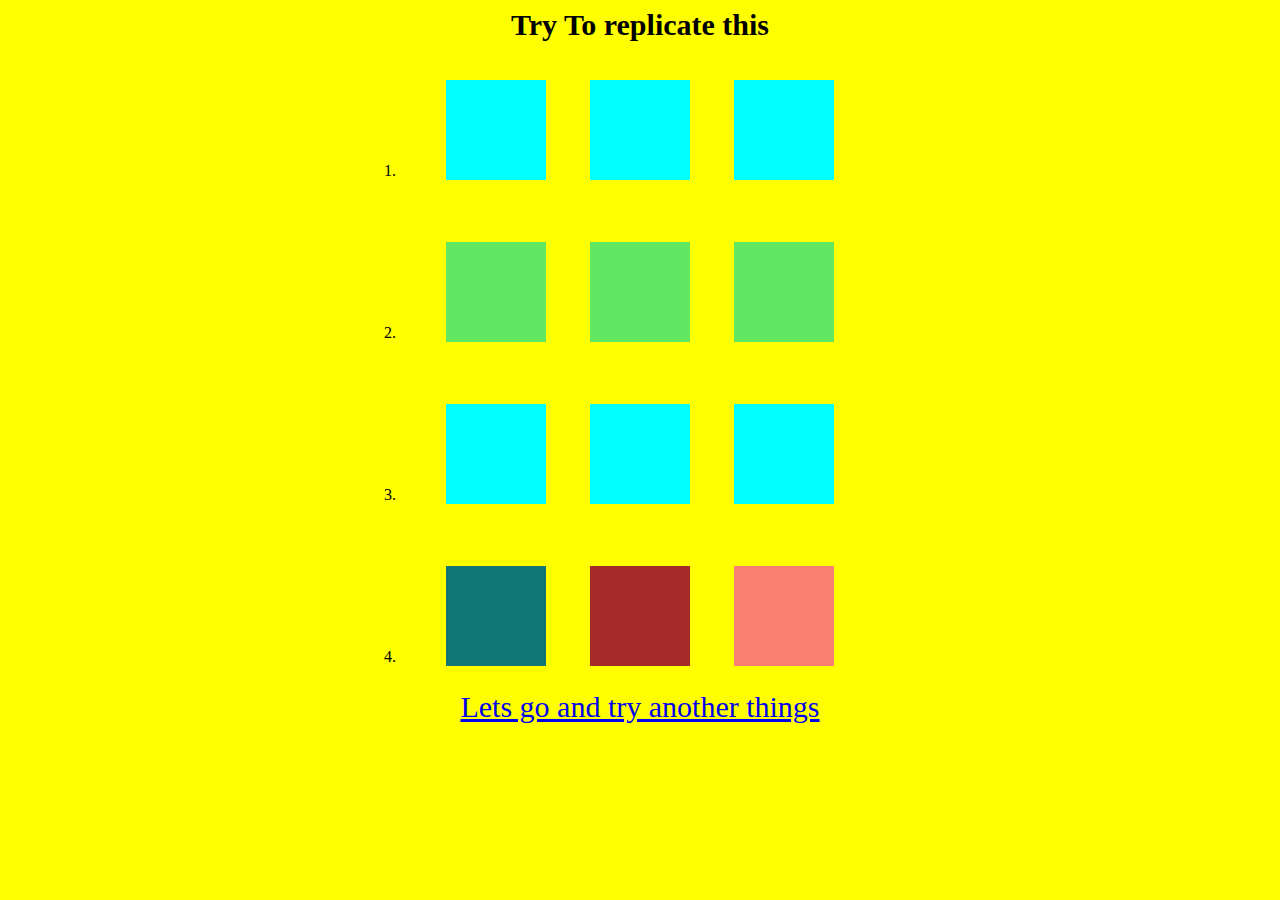
<file: index.html>
<!DOCTYPE html>
<html lang="en">
<head>
    <meta charset="UTF-8">
    <meta http-equiv="X-UA-Compatible" content="IE=edge">
    <meta name="viewport" content="width=device-width, initial-scale=1.0">
    <title>Document</title>
    <link rel="stylesheet" href="./index.css">
</head>
<body class="body">
    <div class="all">
        <div class="try">
            Try To replicate this
        </div>
        <div>
            <div class="num">1.</div>
            <div class="box11"></div>
            <div class="box11"></div>
            <div class="box11"></div>
        </div>
        <div>
            <div class="num">2.</div>
            <div class="box22"></div>
            <div class="box22"></div>
            <div class="box22"></div>
        </div>
        <div>
            <div class="num">3.</div>
            <div class="box33"></div>
            <div class="box33"></div>
            <div class="box33"></div>
        </div>
        <div>
            <div class="num">4.</div>
            <div class="box44 box41"></div>
            <div class="box44 box42"></div>
            <div class="box44 box43"></div>
        </div>
        <div>
            <a class="link" href="./boxs.html">Lets go and try another things</a>
        </div>
    </div>
    
</body>
</html>
</file>
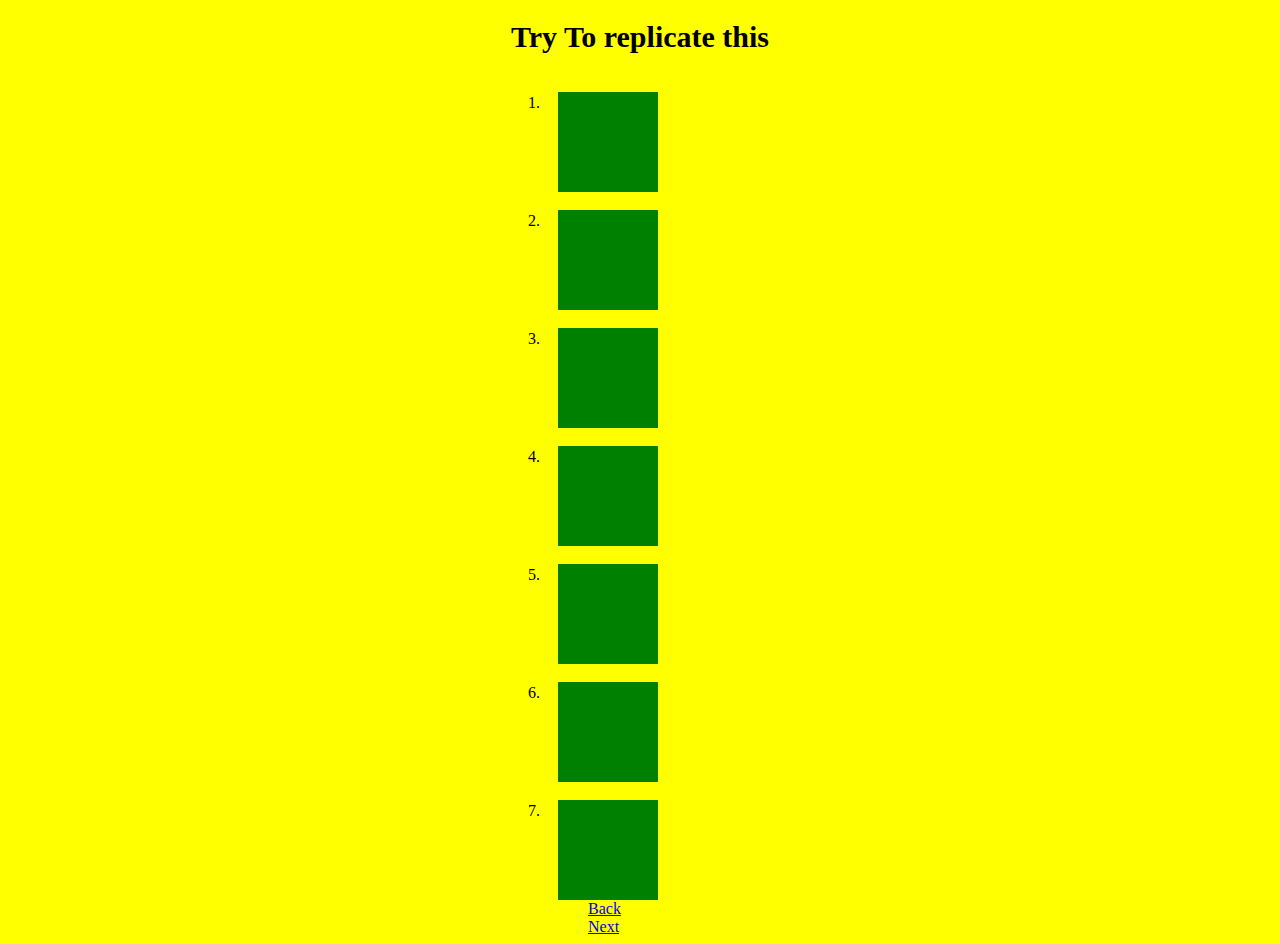
<file: boxs.html>
<!DOCTYPE html>
<html lang="en">
<head>
    <meta charset="UTF-8">
    <meta http-equiv="X-UA-Compatible" content="IE=edge">
    <meta name="viewport" content="width=device-width, initial-scale=1.0">
    <title>Document</title>
    <link rel="stylesheet" href="./index.css">
</head>
<body class="body">
    <h1 class="try">Try To replicate this</h1>
    <div class="num1">1.</div>
    <div class="boxx boxx1"></div>
    <div class="num1">2.</div>
    <div class="boxx boxx2"></div>
    <div class="num1">3.</div>
    <div class="boxx boxx3"></div>
    <div class="num1">4.</div>
    <div class="boxx boxx4"></div>
    <div class="num1">5.</div>
    <div class="boxx boxx5"></div>
    <div class="num1">6.</div>
    <div class="boxx boxx6"></div>
    <div class="num1">7.</div>
    <div class="boxx boxx7"></div>
    <div class="back">
        <a href="./index.html">Back</a><br>
        <a href="./car.html">Next</a>
    </div>
</body>
</html>
</file>
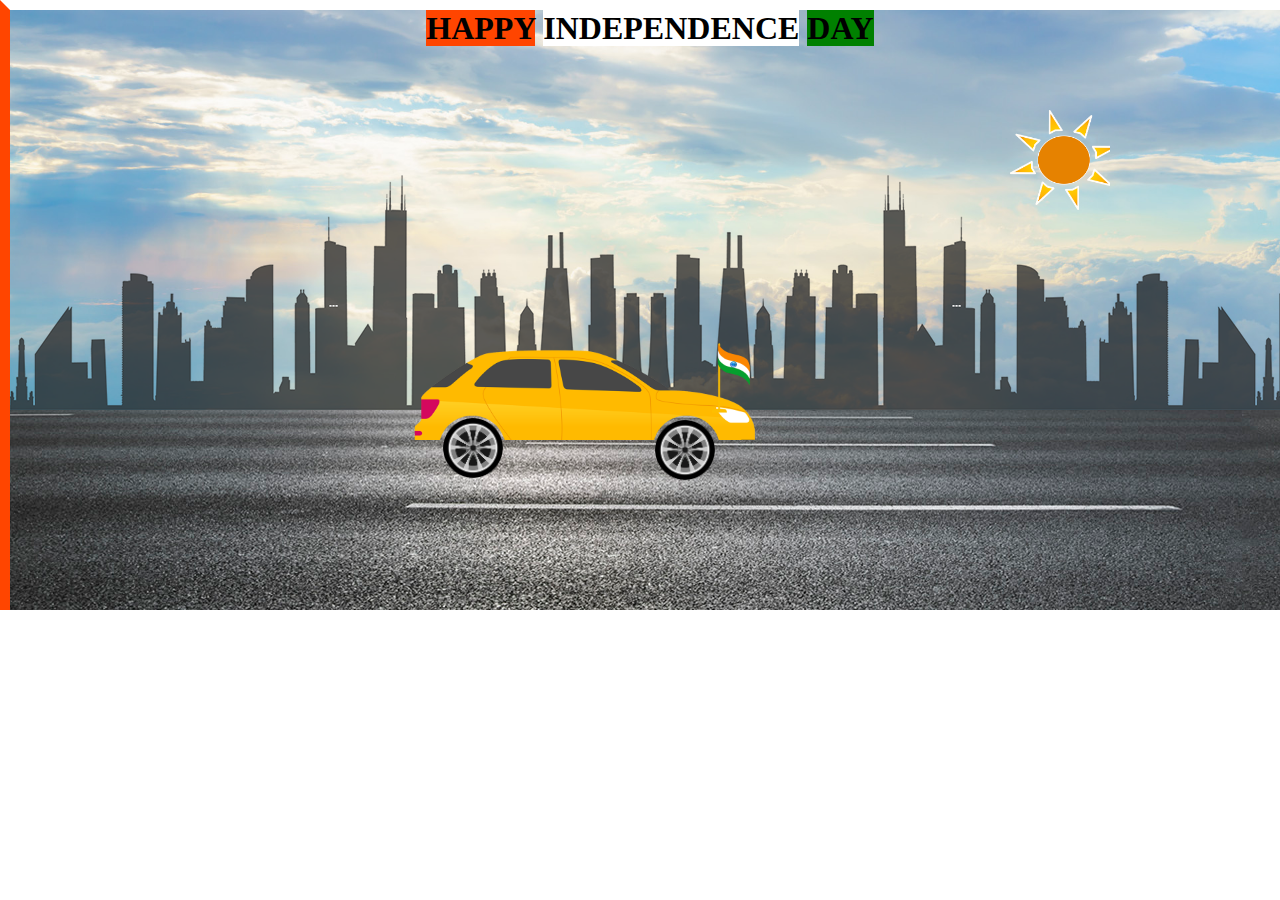
<file: car.html>
<!DOCTYPE html>
<html lang="en">
<head>
    <meta charset="UTF-8">
    <meta http-equiv="X-UA-Compatible" content="IE=edge">
    <meta name="viewport" content="width=device-width, initial-scale=1.0">
    <title>Document</title>
    <link rel="stylesheet" href="./index.css">
</head>
<body class="bodyy">
    <div class="sky"></div>
    <div class="road"></div>
    <div class="city"></div>
    <h1 class="up"><span class="happy">HAPPY</span> <span class="indi">INDEPENDENCE</span> <span class="day">DAY</span></h1>
    <div class="car"></div>
    <div class="wheel"></div>
    <div class="wheel2"></div>
    <div class="flag"></div>
    <div class="sun"></div>
    
</body>
</html>
</file>
<file: index.css>
.body{
    background-color: yellow;
}
.try{
    font-size: 30px;
    font-weight: bold;
}
.all{
    text-align: center;
}
.num{
    position: relative;
    right: 250px;
    top: 120px;
}
.box11{
    width: 100px;
    height: 100px;
    border: 0px;
    background-color: aqua;
    margin: 20px;
    display: inline-flex;
    animation-name: sample;
    animation-duration: 4s;
    animation-iteration-count: infinite;
    animation-duration: alternate;
}
@keyframes sample {
    0%{
        transform: skew(-30deg);
    }
    100%{
        transform: skew(30deg);
    }
}
.box22{
    width: 100px;
    height: 100px;
    border: 0px;
    background-color: rgb(97, 231, 97);
    margin: 20px;
    display: inline-flex;
    animation-name: sample2;
    animation-duration: 3s;
    animation-iteration-count: infinite;
    animation-duration: alternate;
}
@keyframes sample2 {
    0%{
        transform: skew(-15deg);
    }
    100%{
        transform: skew(15deg);
    }
}
.box33{
    width: 100px;
    height: 100px;
    border: 0px;
    background-color: aqua;
    margin: 20px;
    display: inline-flex;
    animation-name: sample3;
    animation-duration: 2s;
    animation-iteration-count: infinite;
    animation-duration: alternate;
}
@keyframes sample3 {
    0%{
        transform: rotate(90deg);
    }
    100%{
        transform: rotate(360deg);
    }
}
.box41{
    width: 100px;
    height: 100px;
    border: 0px;
    background-color: rgb(18, 117, 117);
    margin: 20px;
    animation-name: sample4;
    animation-duration: 3s;
    animation-iteration-count: infinite;
    animation-duration: alternate;
}
@keyframes sample4 {
    0%{
        transform: scale(1,1);
    }
    100%{
        transform: scale(1,1.9);
    }
}
.box42{
    width: 100px;
    height: 100px;
    border: 0px;
    background-color: brown;
    margin: 20px;
    animation-name: sample5;
    animation-duration: 2s;
    animation-iteration-count: infinite;
    animation-duration: alternate;
}
@keyframes sample5 {
    0%{
        transform: scale(1,1);
    }
    100%{
        transform: scale(1.9,1);
    }
}
.box43{
    width: 100px;
    height: 100px;
    border: 0px;
    background-color: salmon;
    margin: 20px;
    animation-name: sample6;
    animation-duration: 3s;
    animation-iteration-count: infinite;
    animation-duration: alternate;
}
@keyframes sample6 {
    0%{
        transform: rotate(90deg);
    }
    100%{
        transform: rotate(180deg);
    }
}
.box44{
    display: inline-flex;
}
.link{
    font-size: 30px;
}
.boxx{
    width: 100px;
    height: 100px;
    border: 0px;
    background-color: green;
    margin-left: 550px;
}
.num1{
    position: relative;
    left: 520px;
    top: 20px;
}
.try{
    text-align: center;
}
.boxx1:hover{
    width: 300px;
    transition-duration: 2s;
}
.boxx2:hover{
    width: 300px;
    height: 300px;
    transition-duration: 3s;
}
.boxx3:hover{
    width: 300px;
    transition-duration: 3s;
}
.boxx4:hover{
    width: 300px;
    transition-duration: 3s;
}
.boxx5:hover{
    width: 300px;
    transition-duration: 3s;
}
.boxx6:hover{
    width: 300px;
    transition-duration: 3s;
}
.boxx7:hover{
    width: 300px;
    transition-duration: 3s;
}
.back{
    margin-left: 580px;
}
.bodyy{
    border: 0px solid black;
    height: 600px;
    width: 100%;
    margin: 0px;
    border-top: 10px solid white;
    border-left: 10px solid orangered;
    border-right: 10px solid green;
}
.road{
    background-image: url(./road.jpg);
    width: 100%;
    height: 200px;
    position: relative;
    top: 0px;
}
.sky{
    background-image: url(./sky.jpg);
    background-size: cover;
    width: 100%;
    height: 400px;
}
.city{
    background-image: url(./city.png);
    background-size: cover;
    background-repeat: repeat-x;
    width: 100%;
    height: 250px;
    position: relative;
    bottom: 450px;
}
.up{
    position: relative;
    bottom: 871px;
    text-align: center;
}
.happy{
    background-color: orangered;
}
.indi{
    background-color: white;
}
.day{
    background-color: green;
}
.car{
    background-image: url(./car.png);
    background-size: cover;
    width: 350px;
    height: 100px;
    position: relative;
    bottom: 600px;
    left: 400px;
}
.wheel{
    background-image: url(./wheel.png);
    background-size: cover;
    width: 60px;
    height: 60px;
    position: relative;
    bottom: 622px;
    left: 433px;
    animation: backwheel 0.5s infinite linear;
}
@keyframes backwheel {
    100%{
        transform: rotate(360deg);
    }
}
.wheel2{
    background-image: url(./wheel.png);
    background-size: cover;
    width: 60px;
    height: 60px;
    position: relative;
    bottom: 680px;
    left: 645px;
    animation: frontwheel 0.5s infinite linear;
}
@keyframes frontwheel {
    100%{
        transform: rotate(360deg);
    }
}
.flag{
    background-image: url(./—Pngtree—indian\ flag_5003905.png);
    background-size: cover;
    width: 100px;
    height: 100px;
    position: relative;
    bottom: 830px;
    left: 665px;
}
.sun{
    background-image: url(./PinClipart.com_sun-clip-arts_1155947.png);
    background-size: cover;
    width: 100px;
    height: 100px;
    position: relative;
    bottom: 1150px;
    left: 1000px;
}
</file>
